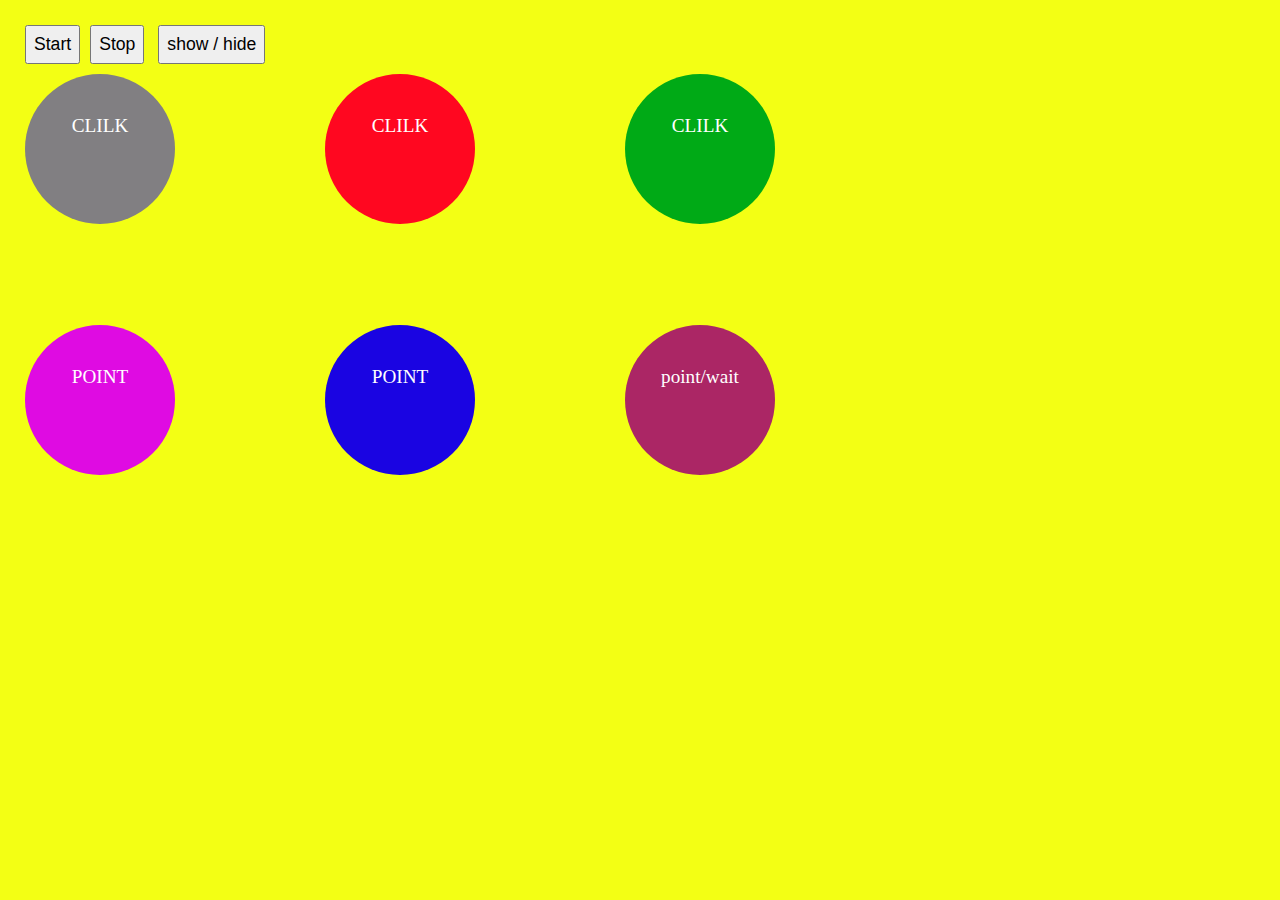
<file: pokusaj.html>
<!DOCTYPE html>
<html>
<head>
<title>jQuery animacija</title>
<link rel="stylesheet" type="text/css" href="style.css">

<script src="https://ajax.googleapis.com/ajax/libs/jquery/3.3.1/jquery.min.js"></script>

</head>
<body>
<div id="wrapper">
<button id="start" > Start </button><button id="stop" > Stop </button>
<button id="showH" > show / hide </button>

<div id="div1"><br><p>CLILK</p></div>
<div id="div2"><br><p>CLILK</p></div>
<div id="div3"><br><p>POINT</p></div>
<div id="div4"><br><p>POINT</p></div>
<div id="div5"><br><p>CLILK</p></div>
<div id="div6"><br><p>point/wait</p></div>
</div>
<script src="jQuery.js">

</script>
</body>

</html>
</file>
<file: style.css>
body{
		margin:0 auto;
		padding:20px;
		transition:2s ;
		background-color:#F3FF14;
		
		
	}
	#wrapper{
		position:relative;
		height:700px;
		
		
	}
	button{
		font-size:1.1em;
		padding:7px;
		margin:5px;
		cursor:pointer;
	}
	
	#wrapper div{
		color:#FFFFFF;
		font-size:1.2em;
		text-align:center;
		position:absolute;
		height:150px;
		width:150px;
		/*background-color:#817F82;*/
		margin:5px;
		border-radius:77px;
		cursor:pointer;

	}
	#div1{
		background-color:#817F82;
	}
	#div2{
		background-color:#FF0720;
		left:300px;
	}
	#div3{
		background-color:#DF0BE2;
		top:300px;
	}#div4{
		background-color:#1A04E2;
		top:300px;
		left:300px;
	}
	#div5{
		background-color:#00AA16;
		left:600px;
	}
	#div6{
		background-color:#AB2665;
		top:300px;
		left:600px;
	}
</file>
